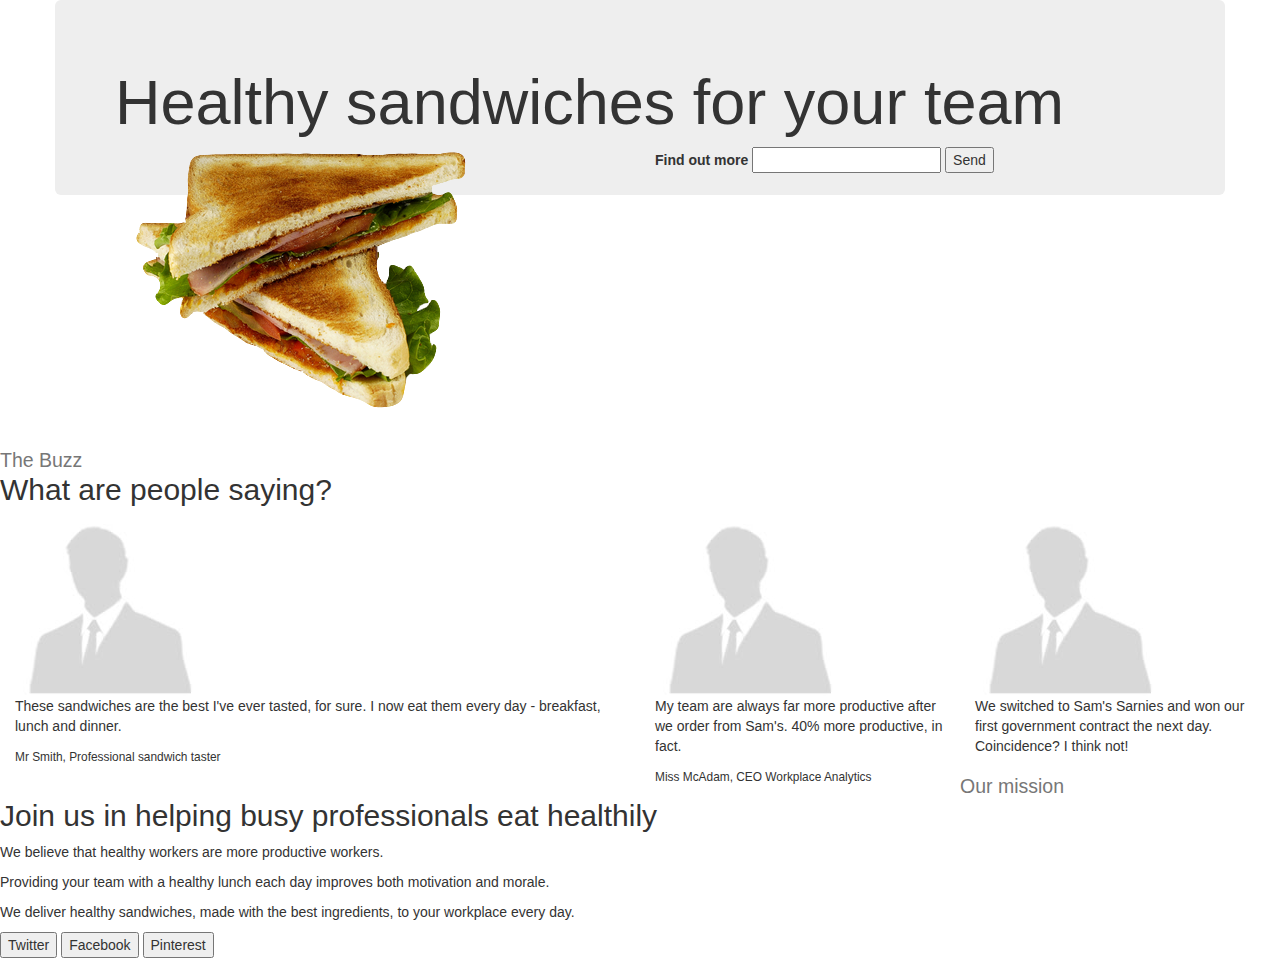
<file: miniprojekt/index.html>
<!DOCTYPE html>
<html>
<head>
  <title>Sam's Sarnies</title>
<link href="css/bootstrap.css" rel="stylesheet">
</head>

<body>
<div class="container">
  <div class= "row">
    <div class='jumbotron'>

    <h1>Healthy sandwiches for your team</h1>
    <div class="col-md-6">
    <img src='images/sandwich.png'>
    </div>
    <div class="col-md-6">
    <form role='form'>
      <label for="email">Find out more</label>
      <input type="text" name="email" >
      <button type="submit">Send</button>
    </form>
  </div>
  </div>
    </div>
      </div>

  <div id="buzz">

    <h2><small>The Buzz</small><br />What are people saying?</h2>
    <div class="col-md-4 col-xs-6 col-lg-6">
      <img src='images/person.jpg'>
      <p>These sandwiches are the best I've ever tasted, for sure. I now eat them every day - breakfast, lunch and dinner.</p>
      <small>Mr Smith, Professional sandwich taster</small>
    </div>
    <div class="col-md-4 col-xs-4 col-lg-3">
      <img src='images/person.jpg'>
      <p>My team are always far more productive after we order from Sam's. 40% more productive, in fact.</p>
      <small>Miss McAdam, CEO Workplace Analytics</small>
    </div>
    <div class="col-md-4 col-xs-2 col-lg-3">
      <img src='images/person.jpg'>
      <p>We switched to Sam's Sarnies and won our first government contract the next day. Coincidence? I think not!</p>
    </div>
  </div>



  <div id="mission">
    <h2><small>Our mission</small><br />Join us in helping busy professionals eat healthily</h2>

    <p>We believe that healthy workers are more productive workers.</p>
    <p>Providing your team with a healthy lunch each day improves both motivation and morale.</p>
    <p>We deliver healthy sandwiches, made with the best ingredients, to your workplace every day.</p>

    <div id='social-buttons'>
      <button class='btn-twitter'>Twitter</button>
      <button class='btn-facebook'>Facebook</button>
      <button class='btn-pinterest'>Pinterest</button>
    </div>
  </div>


</body>


<!-- Sandwich from: © Kosoff | <a href="http://www.dreamstime.com/">Dreamstime Stock Photos</a> & <a href="http://www.stockfreeimages.com/">Stock Free Images</a> -->
</html>
</file>
